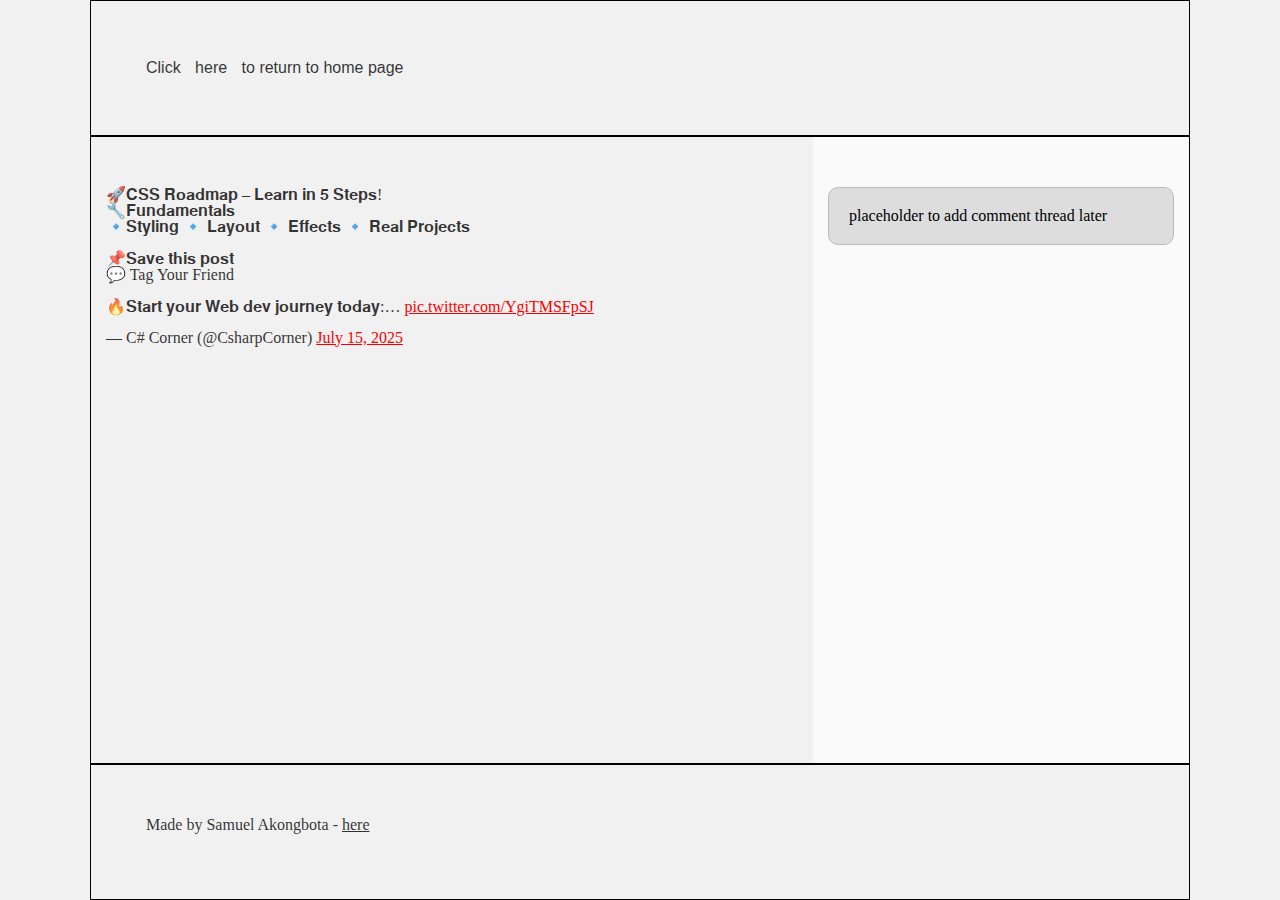
<file: css_basic/tweets.html>
<!DOCTYPE html>
<html lang="en">

<head>
  <meta charset="UTF-8">
  <meta name="viewport" content="width=device-width, initial-scale=1.0">
  <title>HTML Document</title>
   <link rel="stylesheet" href="base.css">
  <link rel="stylesheet" href="styles.css">
</head>

<body>
  <header>
    <ul>
      <li>Click <a href="./index.html">here</a>
        to return to home page</li>
    </ul>
  </header>

  <main>
    <article>
      <blockquote class="twitter-tweet">
        <p lang="en" dir="ltr">🚀𝐂𝐒𝐒 𝐑𝐨𝐚𝐝𝐦𝐚𝐩 – 𝐋𝐞𝐚𝐫𝐧 𝐢𝐧 𝟓
          𝐒𝐭𝐞𝐩𝐬!<br>🔧𝐅𝐮𝐧𝐝𝐚𝐦𝐞𝐧𝐭𝐚𝐥𝐬<br>🔹𝐒𝐭𝐲𝐥𝐢𝐧𝐠 🔹 𝐋𝐚𝐲𝐨𝐮𝐭 🔹 𝐄𝐟𝐟𝐞𝐜𝐭𝐬 🔹 𝐑𝐞𝐚𝐥
          𝐏𝐫𝐨𝐣𝐞𝐜𝐭𝐬<br><br>📌𝐒𝐚𝐯𝐞 𝐭𝐡𝐢𝐬 𝐩𝐨𝐬𝐭<br>💬 Tag Your Friend<br><br>🔥𝐒𝐭𝐚𝐫𝐭 𝐲𝐨𝐮𝐫 𝐖𝐞𝐛
          𝐝𝐞𝐯 𝐣𝐨𝐮𝐫𝐧𝐞𝐲 𝐭𝐨𝐝𝐚𝐲:… <a href="https://t.co/YgiTMSFpSJ">pic.twitter.com/YgiTMSFpSJ</a></p>&mdash;
        C# Corner (@CsharpCorner) <a
          href="https://twitter.com/CsharpCorner/status/1945009461657280702?ref_src=twsrc%5Etfw">July 15, 2025</a>
      </blockquote>
      <script async src="https://platform.twitter.com/widgets.js" charset="utf-8"></script>

    </article>

    <aside>
      <p>placeholder to add comment thread later</p>
    </aside>
  </main>

  <footer>
    <p>Made by Samuel Akongbota - <a href="https://samNcodes.com" target="_blank">here</a></p>
  </footer>
 
</body>

</html>
</file>
<file: css_basic/base.css>
* {
  padding: 0;
  margin: 0;
  box-sizing: border-box;
}

html {
  font-size: 62.5%;
}

body {
  font-size: 1.6em
}

/* Importing webfonts */
/* (If you're learning CSS, you should disregard that) */

@import url(https://fonts.googleapis.com/css?family=Yeseva+One);
@import url(https://fonts.googleapis.com/css?family=Josefin+Sans:400,700,700italic,400italic);


/* CSS reset rules */

html, body {
	height: 100%;
	min-height: 100%;
}
html, body, div, span, applet, object, iframe,
h1, h2, h3, h4, h5, h6, p, blockquote, pre,
a, abbr, acronym, address, big, cite, code,
del, dfn, img, ins, kbd, q, s, samp,
small, strike, sub, sup, tt, var,
b, u, i, center,
dl, dt, dd,
fieldset, form, label, legend,
table, caption, tbody, tfoot, thead, tr, th, td,
article, aside, canvas, details, embed, 
figure, figcaption, footer, header, hgroup, 
menu, nav, output, ruby, section, summary,
time, mark, audio, video {
	margin: 0;
	padding: 0;
	border: 0;
	font-size: 100%;
	font: inherit;
	vertical-align: baseline;
}
/* HTML5 display-role reset for older browsers */
article, aside, details, figcaption, figure, 
footer, header, hgroup, menu, nav, section {
	display: block;
}
body {
	line-height: 1;
}
blockquote, q {
	quotes: none;
}
blockquote:before, blockquote:after,
q:before, q:after {
	content: '';
	content: none;
}
table {
	border-collapse: collapse;
	border-spacing: 0;
}


/* Fonts and colors */

body {
	font-family: 'Josefin Sans', serif;
	color: rgba(0, 0, 0, 0.8);
}
h1, h2, h3, h4, h5, h6, header {
	font-family: 'Yeseva One', sans-serif;
} 

header {
	border-bottom: 1px solid rgb(221,221,221);
	transition: border-bottom-color 1s ease;
}
header a {
	color: rgba(0, 0, 0, 0.8);
}
aside {
	background: #FAFAFA;
}
aside p {
	border: 1px solid #bbb;
	background: #ddd;
	color: black;
}
footer a {
	color: rgba(0, 0, 0, 0.8);
}
a {
	color: #F80002;
}


/* Positioning and margins */

@media (min-width: 1100px) {
	body {
		width: 1100px;
		margin: 0 auto;
	}
}

article {
	padding: 50px 15px;
}
article > *:first-child {
	margin-top: 0;
}
aside {
	padding: 50px 15px;
}
header .right {
	float: right;
	margin: 0 10px 15px;
}


/* Header */
header {
	padding: 20px 0;
	height: 80px;
}
header ul {
	list-style: none;
	margin: 0;
	padding: 0;
}
header li {
	display: inline;
	vertical-align:middle;
}
header li:first-child {
	margin: 0;
}
header li a {
	margin: 0 10px;
}
header li.logo {
	font-size: 36px;
}
header a {
	text-decoration: none;
}


/* Aside */

aside p {
	border-radius: 10px;
	padding: 20px 20px;
}


/* Footer */

footer {
	padding: 5px 15px;
	height: 80px;
}


/* Text styles and margins */

p {
	margin-bottom: 15px;
}
h1 {
	font-size: 36px;
	margin: 40px 0 20px;
}
h2 {
	font-size: 32px;
	margin: 30px 0 15px;
}
h3 {
	font-size: 28px;
	margin: 25px 0 10px;
}
h4 {
	font-size: 20px;
	font-weight: bold;
	margin: 20px 0 10px;
}
h5 {
	font-size: 18px;
	font-weight: bold;
	margin: 15px 0 10px;
}
h6 {
	font-weight: bold;
	margin: 5px 0;
}

@media (max-width: 800px) {
  body.works_on_smartphone {
  	display: block;
  }
  body.works_on_smartphone main {
  	display: block;
  }
  header .right {
  	float: none;
  }
}
</file>
<file: css_basic/styles.css>
body,
main {
  display: flex;
}

body {
  flex-direction: column;
  background: #f1f1f1;
}

header {
  width: 100%;
  height: 10rem;
  background: #f1f1f1;
  border: 0.1rem solid #000000;
  display: flex;
  align-items: center;
  justify-content: space-between;
  padding: 2% 5%;
}
.logo {
  font-size: 4rem;
  width: 6.5rem;
  height: 4.7rem;
}
main {
  height: 50rem;
  width: 100%;
  flex-direction: row;
  flex: auto;
  border: 0.1rem solid #000000;
}

article {
  flex: 2;
  height: 30rem;
  overflow-y: auto;
  background: #f1f1f1;
}

aside {
  flex: 1;
  overflow-y: auto;
}

footer {
  height: 10rem;
  width: 100%;
  border: 0.1rem solid #000000;
  display: flex;
  align-items: center;
  padding: 2% 5%;
}
</file>
